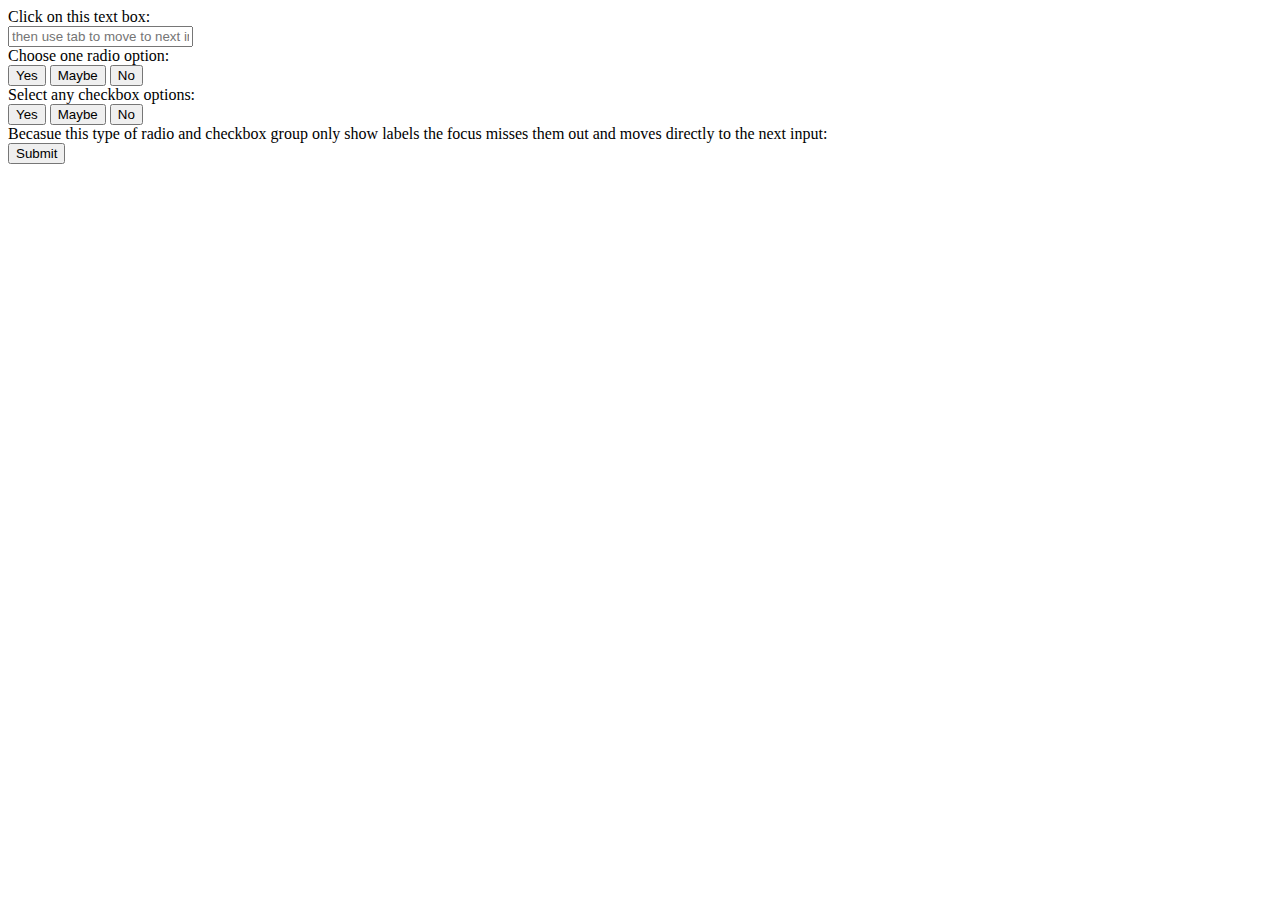
<file: more try/index.html>
<!DOCTYPE html>
<html lang="">
<head>
    <meta charset="utf-8">
    <meta name="viewport" content="width=device-width, initial-scale=1.0">
    <title></title>
</head>
<script src="form.js"></script>
 <body>   
<div class="container">
   <div class="row" id="text">
      <div class="col-xs-12">
         <div class="form-group">
            <label for="" class="col-md-6 control-label">Click on this text box:</label>
            <div class="col-md-6">
               <input type="text" class="form-control" id="textbox" placeholder="then use tab to move to next input">
            </div>
         </div>
      </div>
   </div>
   <div class="row" id="radios">
      <div class="col-xs-12">
         <div class="form-group">
            <label for="" class="col-md-6 control-label">Choose one radio option:</label>
            <div class="col-md-6">
               <input name="radio" type='hidden' value="Yes"/>
               <div class="btn-group" data-toggle="buttons">
                  <button type="button" class="btn btn-default active" data-radio-name="radio">Yes</button>
                  <button type="button" class="btn btn-default" data-radio-name="radio">Maybe</button>
                  <button type="button" class="btn btn-default" data-radio-name="radio">No</button>
               </div>
            </div>
         </div>
      </div>
   </div>
   <div class="row" id="checkboxes">
      <div class="col-xs-12">
         <div class="form-group">
            <label for="" class="col-md-6 control-label">Select any checkbox options:</label>
            <div class="col-md-6">
               <input name="checkbox1" type="hidden" value="0"/>
               <input name="checkbox2" type="hidden" value="0"/>
               <input name="checkbox3" type="hidden" value="0"/>
               <div class="btn-group-vertical" data-toggle="buttons">
                  <button type="button" class="btn btn-default" data-checkbox-name="checkbox1">Yes</button>
                  <button type="button" class="btn btn-default" data-checkbox-name="checkbox2">Maybe</button>
                  <button type="button" class="btn btn-default" data-checkbox-name="checkbox3">No</button>
               </div>
            </div>
         </div>
      </div>
   </div>
   <div class="row" id="submit">
      <div class="col-xs-12">
         <div class="form-group">
            <div class="col-md-6">
               Becasue this type of radio and checkbox group only show labels the focus misses them out and moves directly to the next input:
            </div>
            <div class="col-md-6">
               <button type="submit" class="btn btn-primary">Submit</button>
            </div>
         </div>
      </div>
   </div>
</div>
</body>
    </html>
</file>
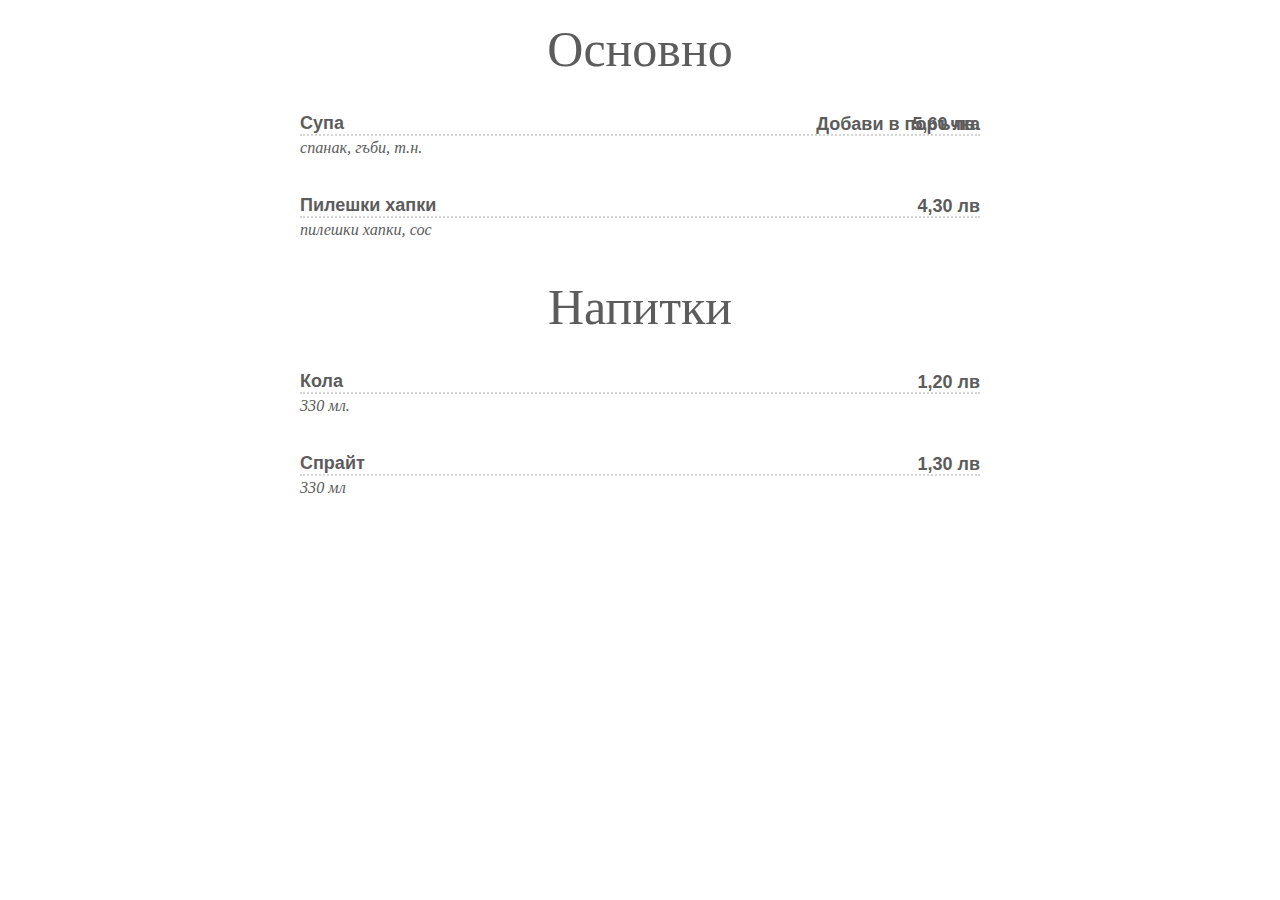
<file: Restaurant menu/index.html>
<!DOCTYPE html>
<html>

<head>
	 <meta charset="UTF-8">
	<title>Food 4 U</title>
	<link rel="stylesheet" type="text/css" href="css/css.css">
</head>

<body>

	<div class="menu-body">
	<form>
		<div class="menu-section">

			<h2 class="menu-section-title">Основно</h2>
		
			
			<div class="menu-item">
				<div class="menu-item-name">
					Супа
				</div>
				
				<div class="menu-item-price">
					5,60 лв.
				</div> 
                <div class="menu-item-select">
                <radio> Добави в поръчка</radio>
                </div>

				<div class="menu-item-description">
					спанак, гъби, т.н.
				</div>

			</div>
			
			<div class="menu-item">

				<div class="menu-item-name">
					Пилешки хапки
				</div>
				
				<div class="menu-item-price">
					4,30 лв
				</div>

				<div class="menu-item-description">
					пилешки хапки, сос
				</div>
				
			</div>
			
		<div class="menu-section">

			<h2 class="menu-section-title">Напитки</h2>
		
			
			<div class="menu-item">

				<div class="menu-item-name">
					Кола
				</div>

				<div class="menu-item-price">
					1,20 лв
				</div>

				<div class="menu-item-description">
					330 мл.
				</div>

			</div>
			
			<div class="menu-item">

				<div class="menu-item-name">
					Спрайт
				</div>

				<div class="menu-item-price">
					1,30 лв
				</div>

				<div class="menu-item-description">
					330 мл
				</div>

			</div>
			
		</div>
		
		
	</div>	
        </form>

</body>
</html>
</file>
<file: Restaurant menu/css/css.css>
.menu-body {
  max-width: 680px;
  margin: 0 auto;
  display: block;
  color: rgb(92, 92, 92);
}

.menu-section {
  margin-bottom: 80px;
}

.menu-section-title {
  font-family: georgia;
  font-size: 50px;
  display: block;
  font-weight:normal;
  margin: 20px 0; 
  text-align: Center;
}

.menu-item {
  margin: 35px 0;
  font-size: 18px;
}

.menu-item-name{
  font-family: helvetica;
  font-weight: bold;
  border-bottom: 2px dotted rgb(213, 213, 213);
}

.menu-item-description {
  font-style: italic;
  font-size: .9em;
  line-height: 1.5em;
}

.menu-item-price{
  float: right;
  font-weight: bold;
  font-family: arial;
  margin-top: -22px;
}
.menu-item-select{
  float: right;
  font-weight: bold;
  font-family: arial;
  margin-top: -22px;
}
</file>
